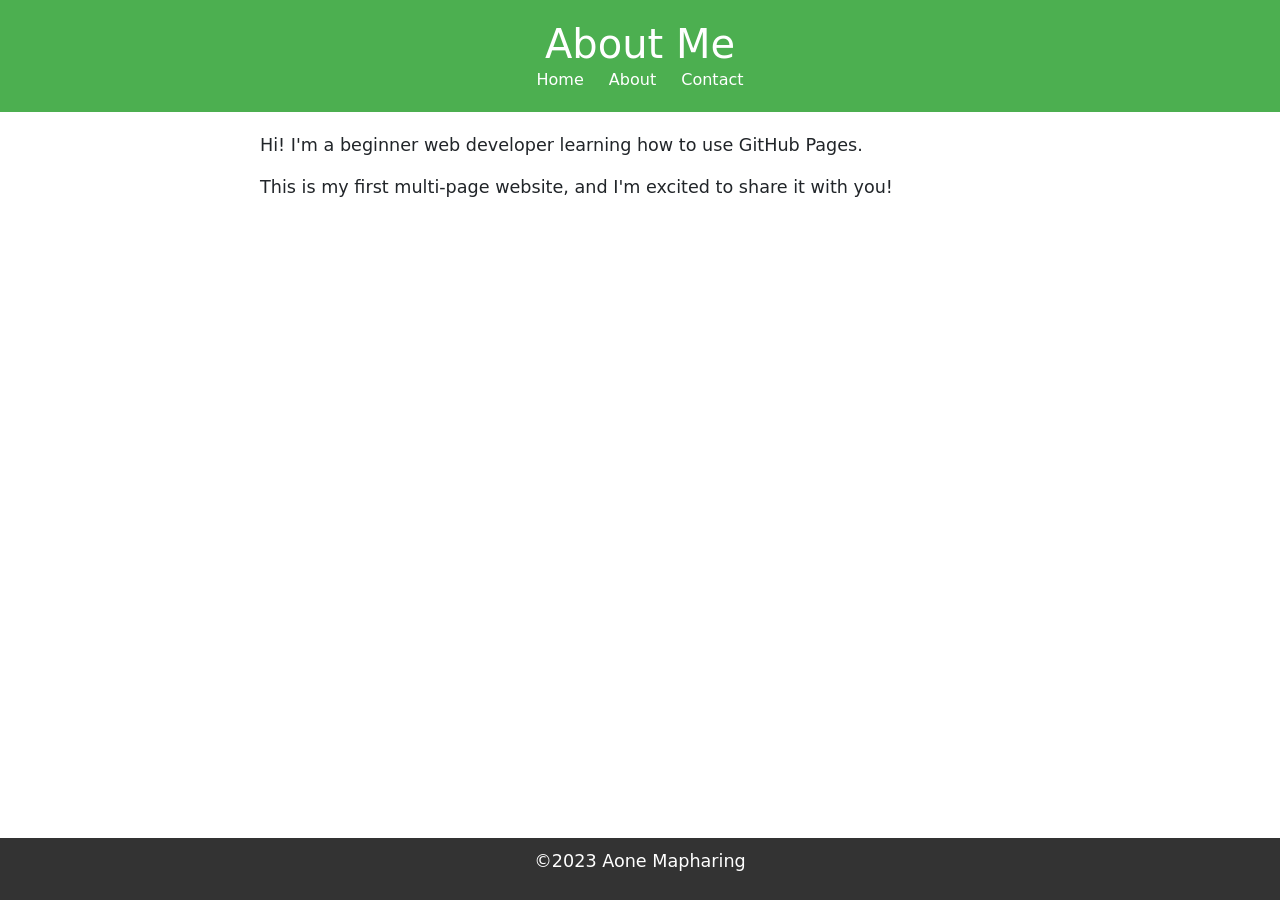
<file: about.html>
<!DOCTYPE html>
<html lang="en">
<head>
    <meta charset="UTF-8">
    <meta name="viewport" content="width=device-width, initial-scale=1.0">
    <title>About Me</title>
    <link rel="stylesheet" href="styles.css">
    <!-- Bootstrap CSS -->
<link href="https://cdn.jsdelivr.net/npm/bootstrap@5.3.0/dist/css/bootstrap.min.css" rel="stylesheet">
     <!--Custom CSS-->
</head>
<body>
    <header>
        <h1>About Me</h1>    
        <nav>
            <a href="index.html">Home</a>
            <a href="about.html">About</a>
             <a href="contact.html">Contact</a>
        </nav>
    </header>
    <main> 
        <p>Hi! I'm a beginner web developer learning how to use GitHub Pages.</p>
        <p>This is my first multi-page website, and I'm excited to share it with you!</p>
    </main>   
    
    
    <footer>
        <p>&copy;2023 Aone Mapharing
    </footer> 
    
  <!-- Bootstrap JS -->
<script src="https://cdn.jsdelivr.net/npm/@popperjs/core@2.11.6/dist/umd/popper.min.js"></script>
<script src="https://cdn.jsdelivr.net/npm/bootstrap@5.3.0/dist/js/bootstrap.min.js"></script>         
</body>
</html>
</file>
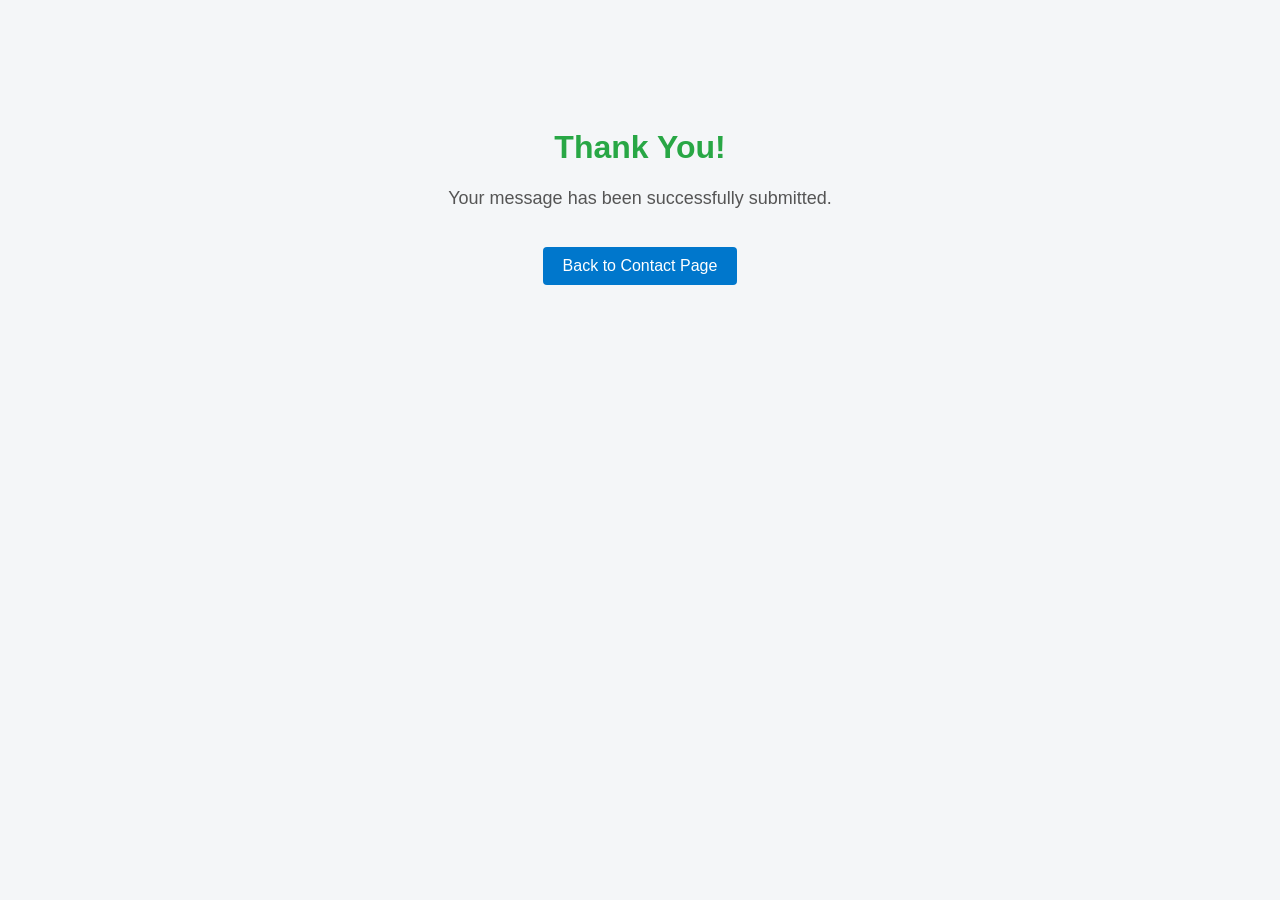
<file: acknowledgement-2.html>
<!DOCTYPE html>
<html lang="en">
<head>
    <meta charset="UTF-8">
    <title>Thank You</title>

    <style>
        body {
            font-family: Arial, sans-serif;
            background-color: #f4f6f8;
            text-align: center;
            padding-top: 100px;
        }

        h1 {
            color: #28a745;
        }

        p {
            font-size: 18px;
            color: #555;
        }

        a {
            display: inline-block;
            margin-top: 20px;
            text-decoration: none;
            color: white;
            background-color: #0077cc;
            padding: 10px 20px;
            border-radius: 4px;
        }

        a:hover {
            background-color: #005fa3;
        }
    </style>
</head>
<body>

    <h1>Thank You!</h1>
    <p>Your message has been successfully submitted.</p>

    <a href="contact.html">Back to Contact Page</a>

</body>
</html>
</file>
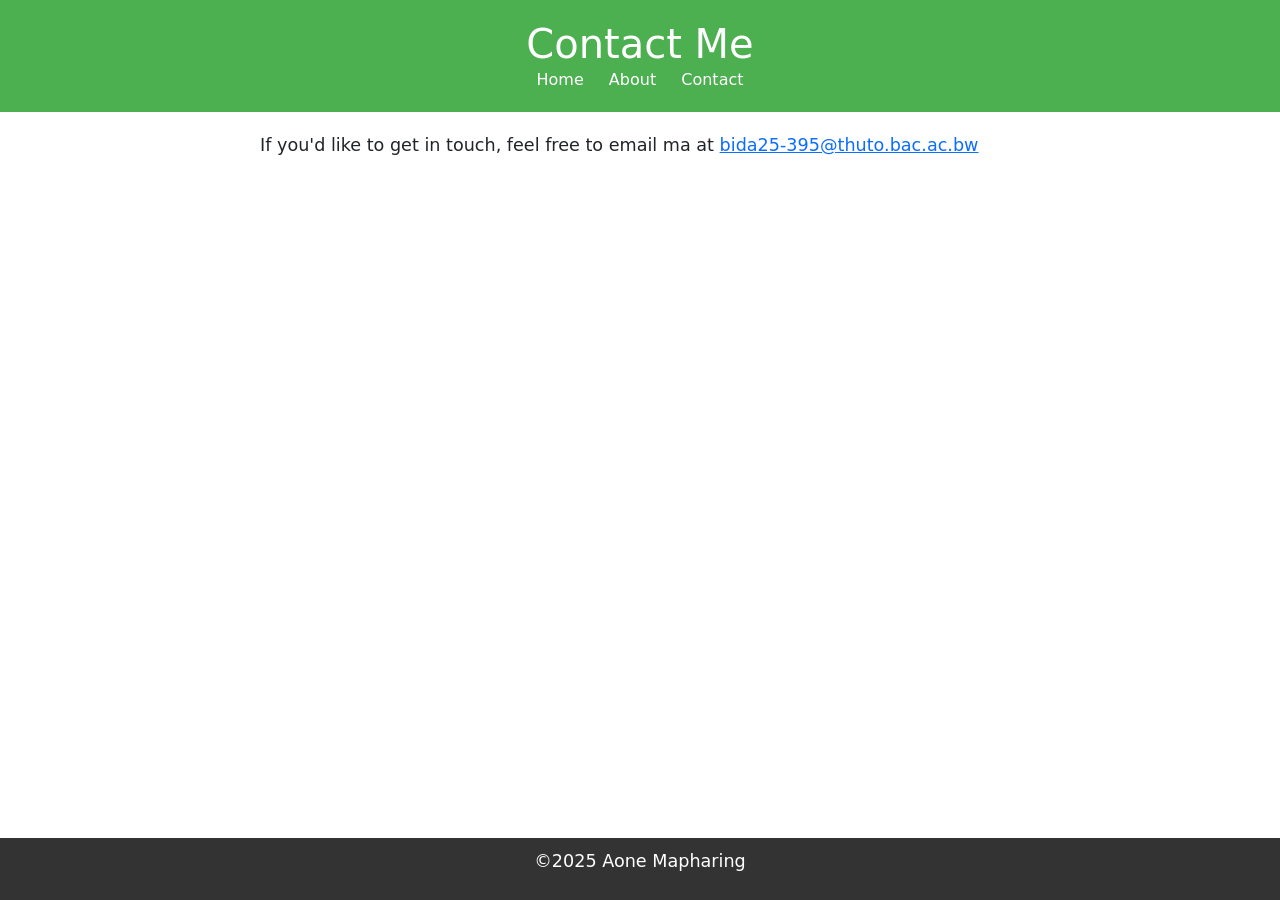
<file: contact.html>
<!DOCTYPE html>
<html lang="en">
    <head>
        <meta charset="UTF-8">
        <meta name="viewport" content="width=devive-widtgh,initial-scale=1.0">
        <title>Contact Me</title>
        <link rel="stylesheet" href="styles.css">
        <!-- Bootstrap CSS -->
<link href="https://cdn.jsdelivr.net/npm/bootstrap@5.3.0/dist/css/bootstrap.min.css" rel="stylesheet">
        <!--Custom CSS-->
    <head>
    <body>
        <header>
            <h1>Contact Me</h1>
            <nav> 
                <a herf="index.html">Home</a>
                <a href="about.html">About</a>
                <a href="contact.html">Contact</a>
            </nav>
        </header>
        
        
        <main>
            <p>If you'd like to get in touch, feel free to email ma at <a href="bida25-395@thuto.bac.ac.bw">bida25-395@thuto.bac.ac.bw</p>
        </main>    
        
        <footer>
            <P>&copy;2025 Aone Mapharing</p>
            </footer>
<!-- Bootstrap JS -->
<script src="https://cdn.jsdelivr.net/npm/@popperjs/core@2.11.6/dist/umd/popper.min.js"></script>
<script src="https://cdn.jsdelivr.net/npm/bootstrap@5.3.0/dist/js/bootstrap.min.js"></script>
    </body>
</html>
</file>
<file: styles.css>
body {
    font-family: Arial, sans-serif;
    color: #333;
    background-color: #f9f9f9;
    margin: 0;
    padding: 0;
    line-height: 1.6;
}
header {
    background-color: #4CAF50;
    color: white;
    padding: 20px;
    text-align: center;
}

header h1 {
    margin: 0;
}

nav a {
    color: white;
    text-decoration: none;
    margin: 0 10px;
}

nav a:hover {
    text-decoration: underline;
}
main {
    padding: 20px;
    max-width: 800px;
    margin: 0 auto;
}

main img {
    max-width: 100%;
    height: auto;
    display: block;
    margin: 20px 0;
}
footer {
    background-color: #333;
    color: white;
    text-align: center;
    padding: 10px;
    position: fixed;
    bottom: 0;
    width: 100%;
}
p {
    font-size: 1.1em;
}

a {
    color: #4CAF50;
    text-decoration: none;
}

a:hover {
    text-decoration: underline;
}

img {
    border: 5px solid #4CAF50;
    border-radius: 10px;
}

main a[href^="mailto:"] {
    color: #ff5722;
    font-weight: bold;
}
</file>
